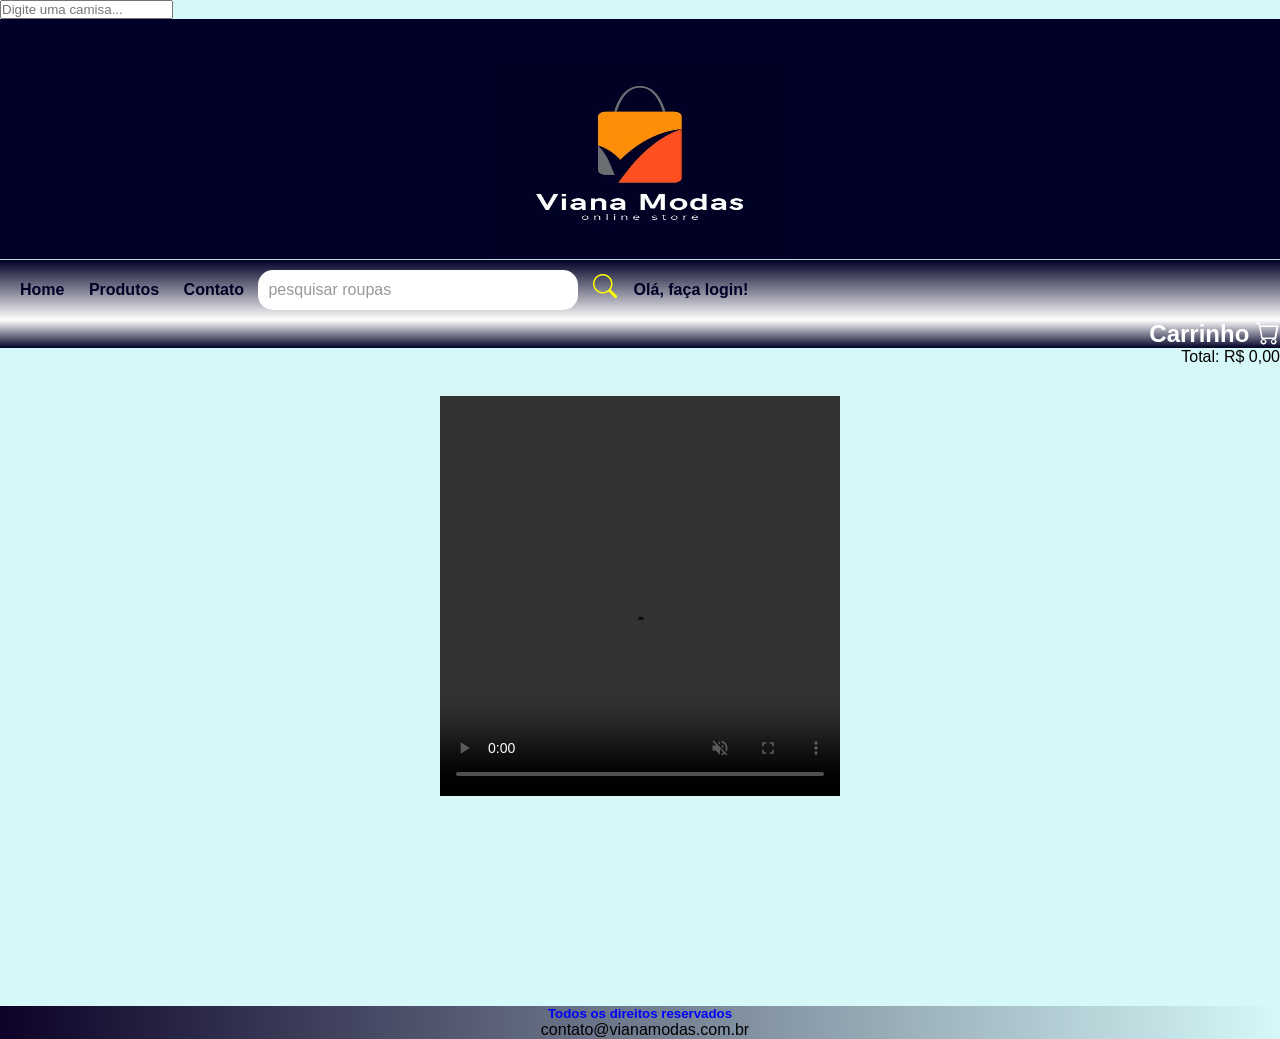
<file: index.html>
<!DOCTYPE html>
<html lang="pr-br">

<head>
    <meta charset="UTF-8">
    <meta name="viewport" content="width=device-width, initial-scale=1.0">
    <title>Loja Virtual</title>
    <link rel="stylesheet" href="https://cdn.jsdelivr.net/npm/bootstrap-icons@1.11.3/font/bootstrap-icons.min.css">
    <link rel="stylesheet" href="style.css">
</head>

<body>
    <div class="search-container">
        <input type="text" id="search" placeholder="Digite uma camisa...">
        <ul id="suggestions" class="suggestions-list"></ul>
    </div>


    <header>
       
        <img src="../imagem-canva/logo.jpg" alt="Produto 1">

    </header>

    <nav>

        <a href="index.html">Home</a></li>
        <a href="produtos.html">Produtos</a></li>
        <a href="contatos.html">Contato</a></li>

        <input id="searchbar" type="text" name="searchbar" placeholder="pesquisar roupas" onkeyup="search() ">

        <i class="bi bi-search"> </i> <span class="login-text"><strong>Olá, faça login!</strong></span>
     
    </nav>


    <main>

        <article>
            <h2 id="compras">Carrinho <i class="bi bi-cart"></i></h2>

            <p id="span">Total: R$ <span id="total">0,00</span></p>
        </article>


        <table>
            
            <tr>
                <td>
                    <video autoplay muted controls loop>
                    <source src="../midea-canva/video.mp4" type="video/mp4">
                    </video>
                </td>
            </tr>



        </table>


    </main>


    <script src="./script.js"></script>



    <script>
        function search() {
            // Função de busca
            console.log("Searching...");
        }
    </script>


</body>
<br/><br/><br/><br/><br/>
<br/><br/><br/><br/><br/>
    <footer> <h5>Todos os direitos reservados</h1>
             <p>contato@vianamodas.com.br</p>   
    </footer>

</html>
</file>
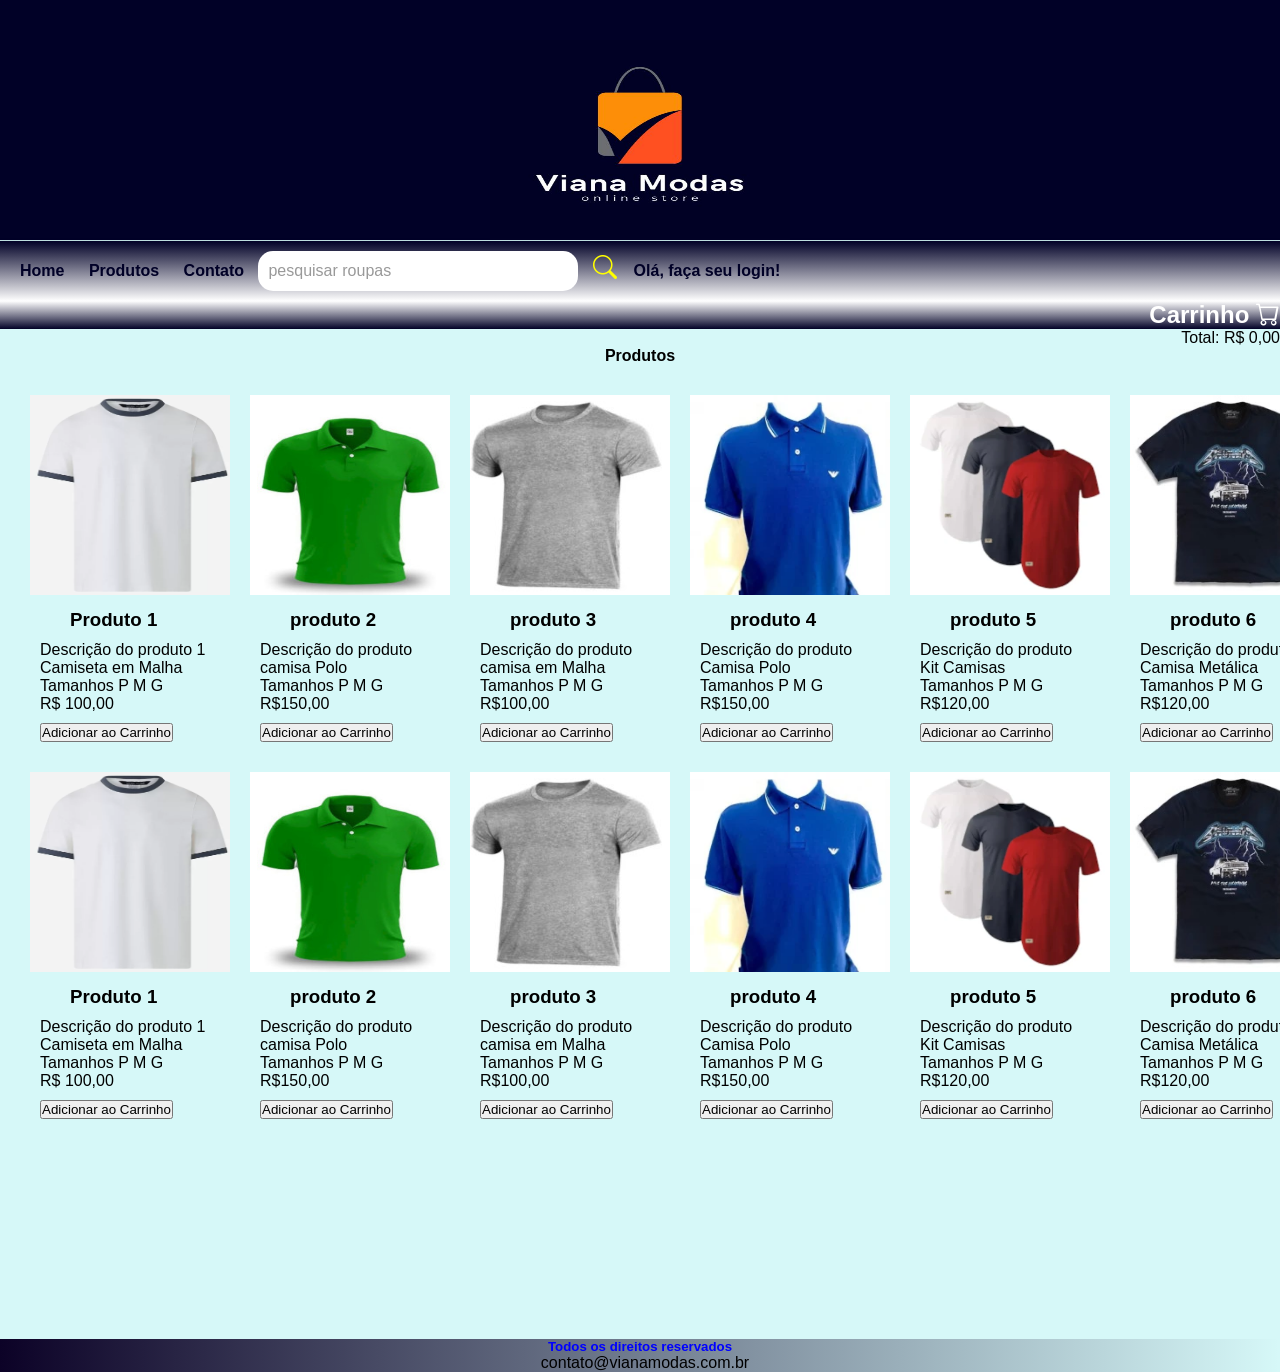
<file: produtos.html>
<!DOCTYPE html>
<html lang="pr-br">

<head>
    <meta charset="UTF-8">
    <meta name="viewport" content="width=device-width, initial-scale=1.0">
    <title>Loja Virtual</title>
    <link rel="stylesheet" href="https://cdn.jsdelivr.net/npm/bootstrap-icons@1.11.3/font/bootstrap-icons.min.css">
    <link rel="stylesheet" href="style.css">
</head>

<body>


    <header>
       
        <img src="./imagem-canva/logo.jpg" alt="Produto 1">

    </header>

    <nav>

        <a href="index.html">Home</a></li>
        <a href="produtos.html">Produtos</a></li>
        <a href="contatos.html">Contato</a></li>

        <input id="searchbar" type="text" name="searchbar" placeholder="pesquisar roupas" onkeyup="search() ">

        <i class="bi bi-search"> </i> <span class="login-text"><strong>Olá, faça seu login!</strong></span>
     
    </nav>


    <main>

        <article>
            <h2 id="compras">Carrinho <i class="bi bi-cart"></i></h2>

            <p id="span">Total: R$ <span id="total">0,00</span></p>
        </article>


        <section>
            <h4>Produtos</h4>
           
            <table>
                <tr>
                    <td>
                        <div class="produto"></div>
                        <img src="../imagens/camisa-malha.png" alt="Produto 1" height="200" width="200" >
                        <h3>Produto 1</h3>
                        <p>Descrição do produto 1</p>
                        <p>Camiseta em Malha</p>
                        <p>Tamanhos P M G </p>
                        <p>R$ 100,00</p>
                        <button class="add-to-cart">Adicionar ao Carrinho</button>
                    </td>
                    <td>
                        <div class="produto"></div>
                        <img src="../imagens/camisa.jpg" alt="produto 2"height="200" width="200">
                        <h3>produto 2</h3>
                        <p>Descrição do produto</p>
                        <p>camisa Polo </p>
                        <p>Tamanhos P M G </p>
                        <p>R$150,00</p>
                        <button class="add-to-cart">Adicionar ao Carrinho</button>
                    </td>
                    <td>
                        <div class="produto"></div>
                        <img src="../imagens/camisa-cinza.jpg" alt="produto 3"height="200" width="200">
                        <h3>produto 3</h3>
                        <p>Descrição do produto</p>
                        <p>camisa em Malha </p>
                        <p>Tamanhos P M G </p>
                        <p>R$100,00</p>
                        <button class="add-to-cart">Adicionar ao Carrinho</button>
                    </td>
                    <td>
                        <div class="produto"></div>
                        <img src="../imagens/camisa-azul.webp" alt="produto 4"height="200" width="200">
                        <h3>produto 4</h3>
                        <p>Descrição do produto</p>
                        <p>Camisa Polo</p>
                        <p>Tamanhos P M G </p>
                        <p>R$150,00</p>
                        <button class="add-to-cart">Adicionar ao Carrinho</button>
                    </td>
                    <td>
                        <div class="produto"></div>
                        <img src="../imagens/kit_camisa.webp" alt="produto 5" height="200" width="200">
                        <h3>produto 5</h3>
                        <p>Descrição do produto</p>
                        <p>Kit Camisas</p>
                        <p>Tamanhos P M G </p>
                        <p>R$120,00</p>
                        <button class="add-to-cart">Adicionar ao Carrinho</button>
                    </td>
                    <td>
                        <div class="produto"></div>
                        <img src="../imagens/camisa-metalica.jpg" alt="produto 6" height="200" width="200">
                        <h3>produto 6</h3>
                        <p>Descrição do produto</p>
                        <p>Camisa Metálica</p>
                        <p>Tamanhos P M G </p>
                        <p>R$120,00</p>
                        <button class="add-to-cart">Adicionar ao Carrinho</button>
                    </td>
                    <td>
                        <div class="produto"></div>
                        <img src="../imagens/camuflada.jpeg" alt="produto 7" height="200" width="200">
                        <h3>produto 7</h3>
                        <p id="florida">Descrição do produto</p>
                        <p id="florida">Camisa Florida</p>
                        <p>Tamanhos P M G </p>
                        <p id="florida">R$120,00</p>
                        <button class="add-to-cart" id="florida">Adicionar ao Carrinho</button>
                    </td>
                </tr>

                <tr>
                    <td>
                        <div class="produto"></div>
                        <img src="../imagens/camisa-malha.png" alt="Produto 1" height="200" width="200" >
                        <h3>Produto 1</h3>
                        <p>Descrição do produto 1</p>
                        <p>Camiseta em Malha</p>
                        <p>Tamanhos P M G </p>
                        <p>R$ 100,00</p>
                        <button class="add-to-cart">Adicionar ao Carrinho</button>
                    </td>
                    <td>
                        <div class="produto"></div>
                        <img src="../imagens/camisa.jpg" alt="produto 2"height="200" width="200">
                        <h3>produto 2</h3>
                        <p>Descrição do produto</p>
                        <p>camisa Polo </p>
                        <p>Tamanhos P M G </p>
                        <p>R$150,00</p>
                        <button class="add-to-cart">Adicionar ao Carrinho</button>
                    </td>
                    <td>
                        <div class="produto"></div>
                        <img src="../imagens/camisa-cinza.jpg" alt="produto 3"height="200" width="200">
                        <h3>produto 3</h3>
                        <p>Descrição do produto</p>
                        <p>camisa em Malha </p>
                        <p>Tamanhos P M G </p>
                        <p>R$100,00</p>
                        <button class="add-to-cart">Adicionar ao Carrinho</button>
                    </td>
                    <td>
                        <div class="produto"></div>
                        <img src="../imagens/camisa-azul.webp" alt="produto 4"height="200" width="200">
                        <h3>produto 4</h3>
                        <p>Descrição do produto</p>
                        <p>Camisa Polo</p>
                        <p>Tamanhos P M G </p>
                        <p>R$150,00</p>
                        <button class="add-to-cart">Adicionar ao Carrinho</button>
                    </td>
                    <td>
                        <div class="produto"></div>
                        <img src="../imagens/kit_camisa.webp" alt="produto 5" height="200" width="200">
                        <h3>produto 5</h3>
                        <p>Descrição do produto</p>
                        <p>Kit Camisas</p>
                        <p>Tamanhos P M G </p>
                        <p>R$120,00</p>
                        <button class="add-to-cart">Adicionar ao Carrinho</button>
                    </td>
                    <td>
                        <div class="produto"></div>
                        <img src="../imagens/camisa-metalica.jpg" alt="produto 6" height="200" width="200">
                        <h3>produto 6</h3>
                        <p>Descrição do produto</p>
                        <p>Camisa Metálica</p>
                        <p>Tamanhos P M G </p>
                        <p>R$120,00</p>
                        <button class="add-to-cart">Adicionar ao Carrinho</button>
                    </td>
                    <td>
                        <div class="produto"></div>
                        <img src="../imagens/camuflada.jpeg" alt="produto 7" height="200" width="200">
                        <h3>produto 7</h3>
                        <p id="florida">Descrição do produto</p>
                        <p id="florida">Camisa Florida</p>
                        <p>Tamanhos P M G </p>
                        <p id="florida">R$120,00</p>
                        <button class="add-to-cart" id="florida">Adicionar ao Carrinho</button>
                    </td>
                </tr>

            </table>

        </section>



    </main>


    <script src="./script.js"></script>



    <script>
        function search() {
            // Função de busca
            console.log("Searching...");
        }
    </script>


</body>
<br/><br/><br/><br/><br/>
<br/><br/><br/><br/><br/>
    <footer> <h5>Todos os direitos reservados</h1>
             <p>contato@vianamodas.com.br</p>   
    </footer>

</html>
</file>
<file: style.css>
*{
    padding: 0;
    margin: 0;
}

body {
    background-color: rgb(214, 248, 248);

    font-family: Arial, sans-serif;
        
}


header {
    background-color:  #010127;
    min-height: 100px;
    text-align: center;
    padding-top: 40px;
    border-bottom: 1px solid rgb(193, 226, 226);

}
header>h1 {
    background-color: #1a5c37;
    color: white;
    font-family: var(--fonte-destaque);
    font-size: 2em;
    font-weight: normal;
    text-shadow: 2px 2px 0px black;
}

header>p {
    font-family: Arial, Helvetica, sans-serif;
    color: white;
    font-size: 2em;
    max-width: 600px;
    padding-right: 10px;
    margin: auto;
    text-shadow: 2px 2px 0px black;
    
}
header img{
width: 300px;
height: 200px;
display: block;
margin-left: auto;
margin-right: auto;

}   

nav {
    background-image: linear-gradient(#010127, white) ;
    padding: 10px;
    box-shadow: 0px 7px 7px black;
}

nav>a {
    color: #010127;
    padding: 10px;
    border-radius: 5px;
    text-decoration: none;
    font-weight: bold;
    transition-duration: -5s;
}

nav>:hover {
    background-color: #4e7a14;
    color: #3d062c;

}
.login-text{
    color: #010127;
}


article h2 {
    
    font-family: var(--fonte-android);
}

h3  {
    padding: 10px;
  
    margin-left: 30px;
}

h4{
    text-align: center;
}
h6{
    text-align: center;
    font-size: 25px;
}

p {
   margin-left: 10px;
}


.add-to-cart {
    margin-top: 20px;
}

    

#searchbar {
    width: 300px;
    height: 20px;
    padding: 10px;
    font-size: 16px;
    border: 2px;
    border-radius: 15px;
    outline: none;
    transition: border-color 0.3s, box-shadow 0.3s;

  
}

#searchbar::placeholder {
    color: #999;
    font-size: italic;

}
    
.bi-search {
    color: yellow;
    font-size: 24px;
    margin: 10px;
    transition: color 0.3s;
 
}
    
 .add-to-cart{
        margin: 10px;
    }
    
  #span {
    text-align: right;
   
  }
  
    
    #compras {
        background-image: linear-gradient( white,#010127) ;
        text-align:right ;
        color: white;
     
    }

    #carrinho {
        position: absolute;
        margin: 1em 1em 1em;
        color: black;
        width: 3em;
        right: 2;
       
    }

    footer{
        text-align: center;
        background-image: linear-gradient(to left, rgba(255,0,0,0),  rgb(12, 2, 39));    }

    h5{
        color: blue;
    }

    table{
        margin: auto;
        padding: 10px;
        border-spacing: 20px;
    }

    /* index */
    video{
        width: 400px;
        height: 400px;
        display: flex;
        justify-content: center;
        align-items: center;

    }
</file>
